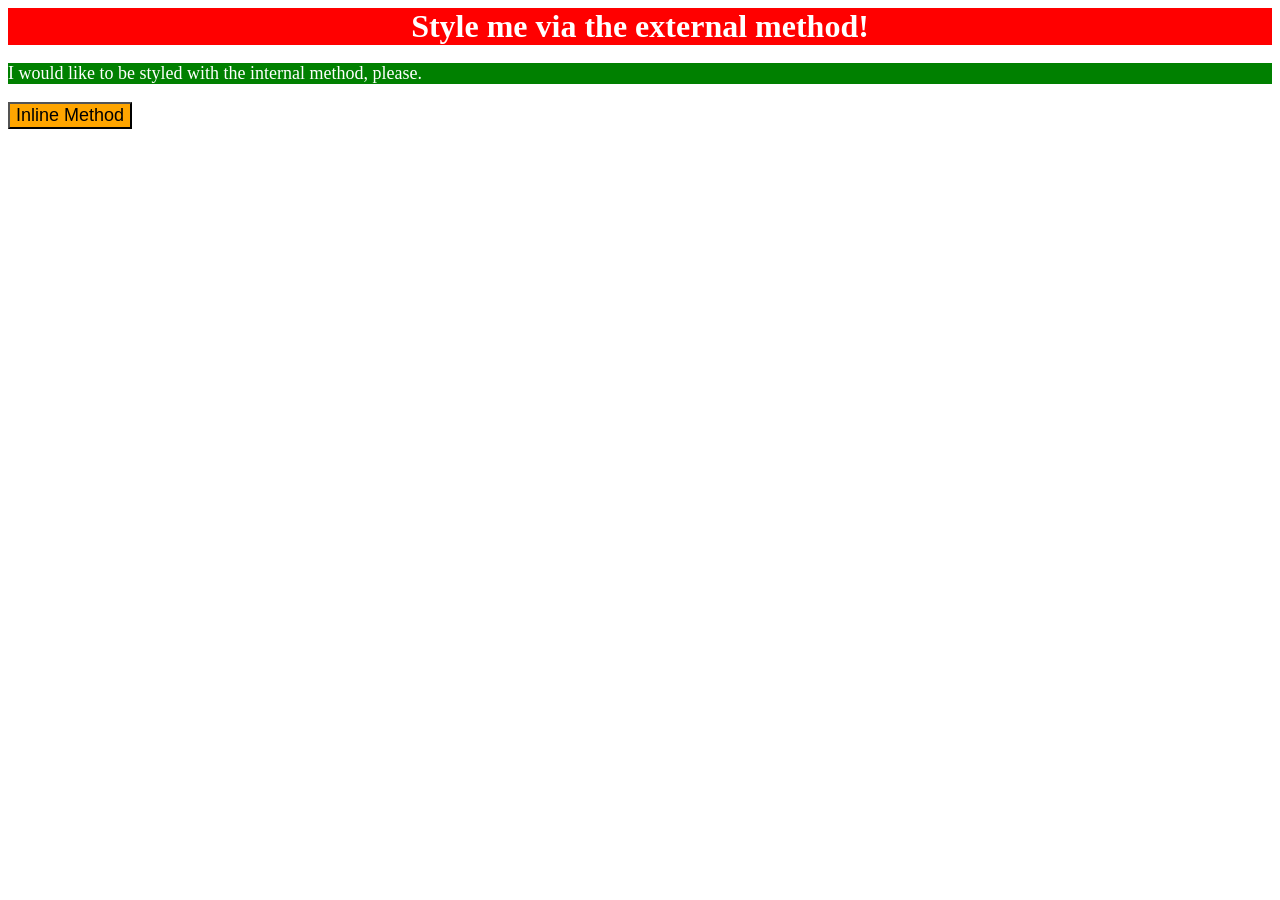
<file: foundations/intro-to-css/01-css-methods/index.html>
<!DOCTYPE html>
<html lang="en">
  <head>
    <meta charset="UTF-8">
    <meta http-equiv="X-UA-Compatible" content="IE=edge">
    <meta name="viewport" content="width=device-width, initial-scale=1.0">
    <title>Methods for Adding CSS</title>
    <link rel="stylesheet" href="styles.css">
    <style>
      p{
        background-color: green;
        color:white;
        font-size: 18px;
      }
    </style>
  </head>
  <body>
    <div>Style me via the external method!</div>
    <p>I would like to be styled with the internal method, please.</p>
    <button style="font-size:18px; background-color:orange;">Inline Method</button>
  </body>
</html>
</file>
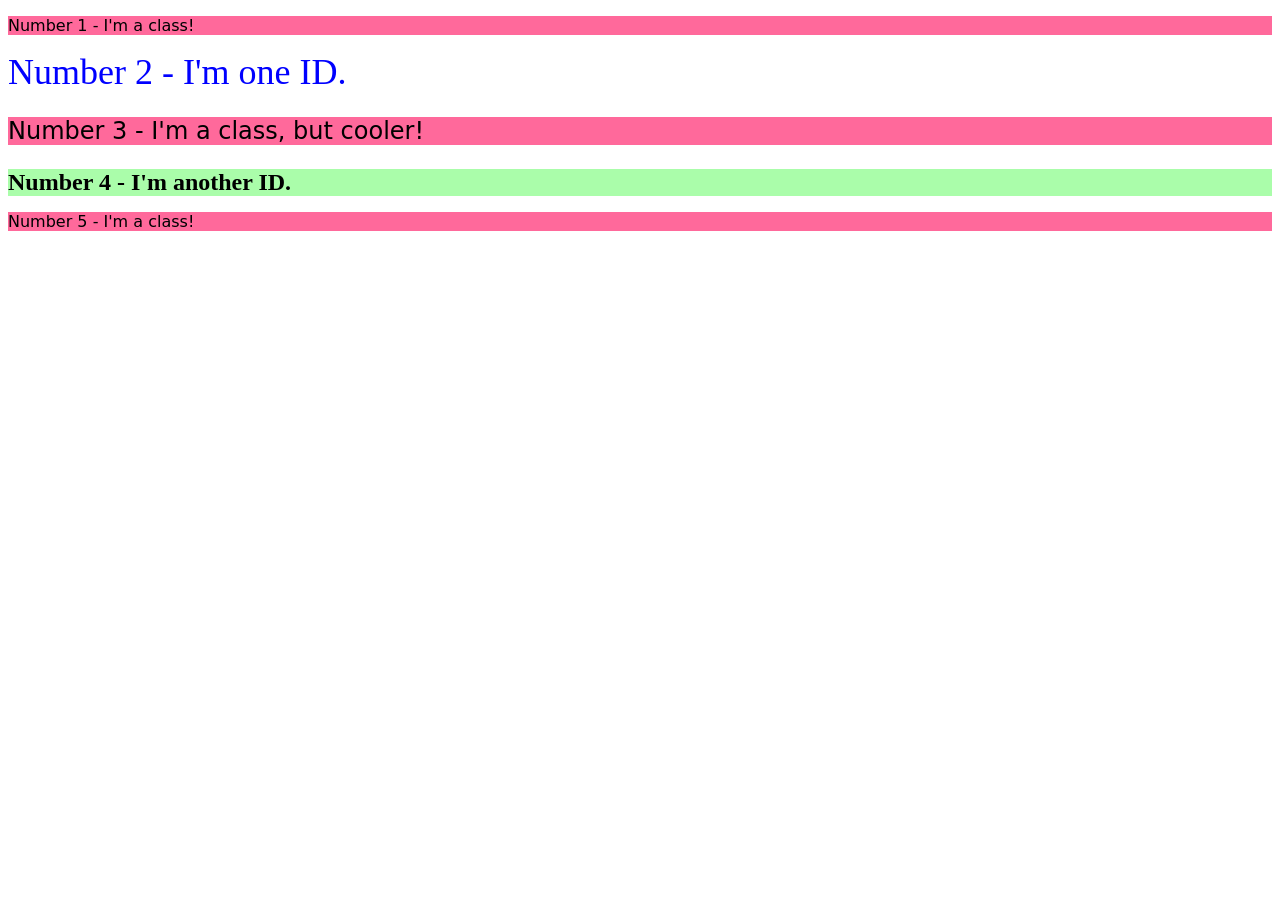
<file: foundations/intro-to-css/02-class-id-selectors/index.html>
<!DOCTYPE html>
<html lang="en">
  <head>
    <meta charset="UTF-8">
    <meta http-equiv="X-UA-Compatible" content="IE=edge">
    <meta name="viewport" content="width=device-width, initial-scale=1.0">
    <title>Class and ID Selectors</title>
    <link rel="stylesheet" href="style.css">
  </head>
  <body>
    <p>Number 1 - I'm a class!</p>
    <div style="color:blue; font-size: 36px;">Number 2 - I'm one ID.</div>
    <p style="font-size: 24px;">Number 3 - I'm a class, but cooler!</p>
    <div class="n4">Number 4 - I'm another ID.</div>
    <p>Number 5 - I'm a class!</p>
  </body>
</html>
</file>
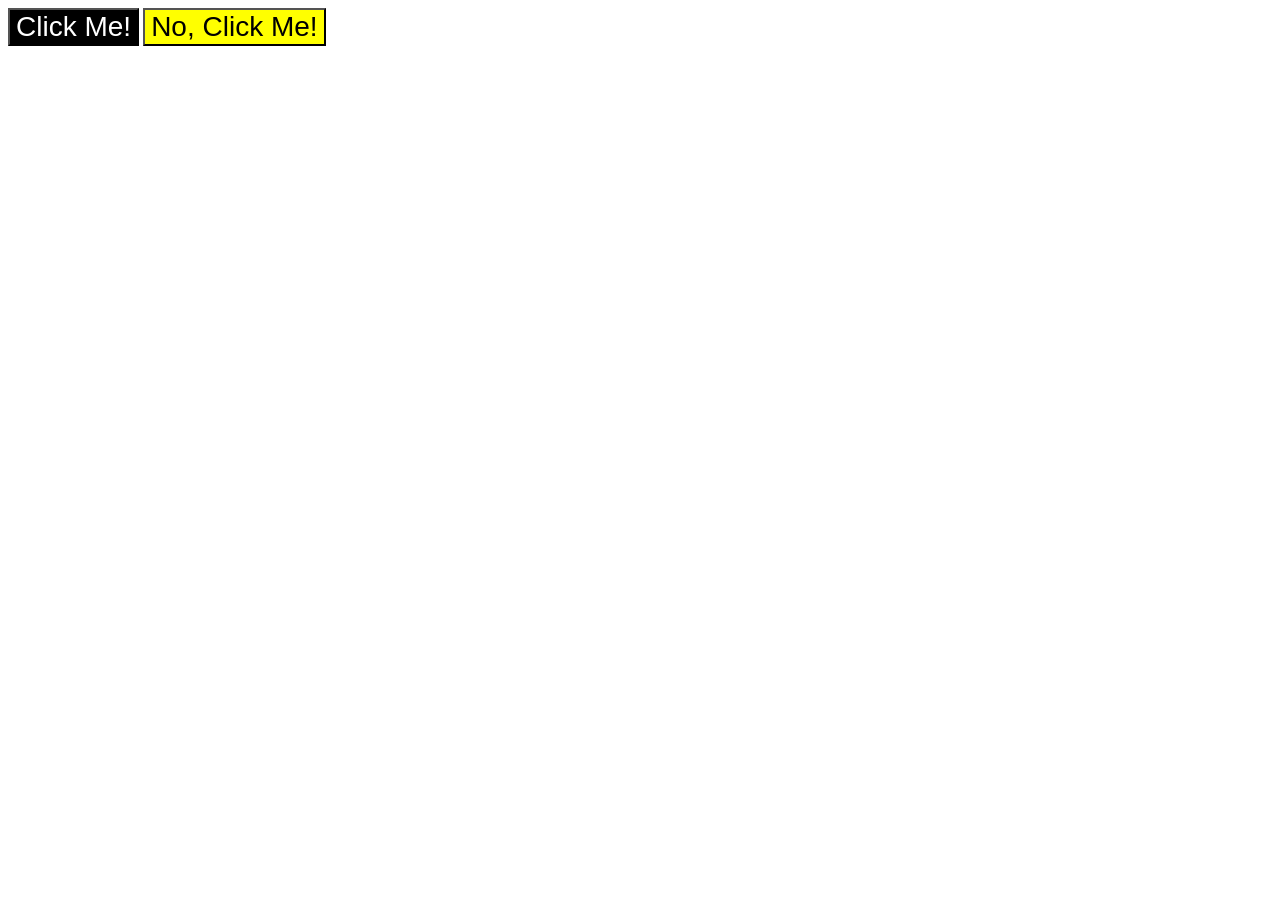
<file: foundations/intro-to-css/03-grouping-selectors/index.html>
<!DOCTYPE html>
<html lang="en">
  <head>
    <meta charset="UTF-8">
    <meta http-equiv="X-UA-Compatible" content="IE=edge">
    <meta name="viewport" content="width=device-width, initial-scale=1.0">
    <title>Grouping Selectors</title>
    <link rel="stylesheet" href="style.css">
  </head>
  <body>
    <button class="a">Click Me!</button>
    <button class="b">No, Click Me!</button>
  </body>
</html>
</file>
<file: foundations/intro-to-css/01-css-methods/styles.css>
div{
    background-color: red;
    color:white;
    font-size: 32px;
    text-align: center;
    font-weight: bold;
}
</file>
<file: foundations/intro-to-css/02-class-id-selectors/style.css>
/* Add CSS Styling */
p{
    background-color: #ff699b;
    font-family: Verdana, "DejaVu Sans", sans-serif;
}
.n4{
    background-color: rgb(170, 253, 170);
    font-size:24px;
    font-weight:bold;
}
</file>
<file: foundations/intro-to-css/03-grouping-selectors/style.css>
/* Add CSS Styling */
.a,
.b{
    font-size:28px;
    font-family:Helvetica,"Times New Roman",sans-serif;
}

.a{
    color:white;
    background-color: black;
}
.b{
    background-color: yellow;
}
</file>
